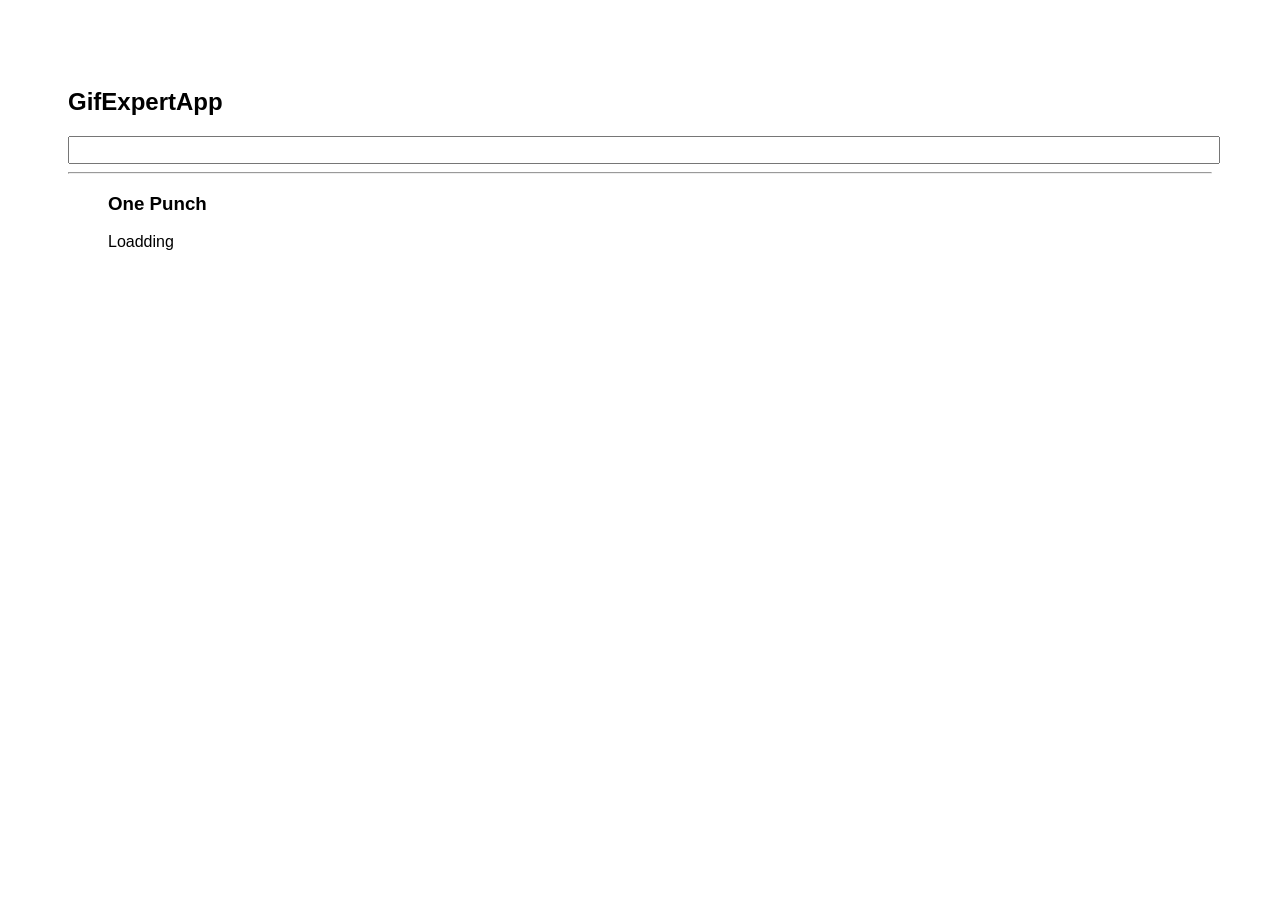
<file: docs/index.html>
<!doctype html>
<html lang="en">

<head>
    <meta charset="utf-8" />
    <link rel="icon" href="./favicon.ico" />
    <meta name="viewport" content="width=device-width,initial-scale=1" />
    <meta name="theme-color" content="#000000" />
    <meta name="description" content="Web site created using create-react-app" />
    <link rel="apple-touch-icon" href="./logo192.png" />
    <link rel="manifest" href="./manifest.json" />
    <link rel="stylesheet" href="https://cdnjs.cloudflare.com/ajax/libs/animate.css/4.0.0/animate.min.css" />
    <title>GifExpertApp</title>
    <link href="./static/css/main.1deea9f7.chunk.css" rel="stylesheet">
</head>

<body><noscript>You need to enable JavaScript to run this app.</noscript>
    <div id="root"></div>
    <script>!function (e) { function r(r) { for (var n, p, f = r[0], i = r[1], l = r[2], c = 0, s = []; c < f.length; c++)p = f[c], Object.prototype.hasOwnProperty.call(o, p) && o[p] && s.push(o[p][0]), o[p] = 0; for (n in i) Object.prototype.hasOwnProperty.call(i, n) && (e[n] = i[n]); for (a && a(r); s.length;)s.shift()(); return u.push.apply(u, l || []), t() } function t() { for (var e, r = 0; r < u.length; r++) { for (var t = u[r], n = !0, f = 1; f < t.length; f++) { var i = t[f]; 0 !== o[i] && (n = !1) } n && (u.splice(r--, 1), e = p(p.s = t[0])) } return e } var n = {}, o = { 1: 0 }, u = []; function p(r) { if (n[r]) return n[r].exports; var t = n[r] = { i: r, l: !1, exports: {} }; return e[r].call(t.exports, t, t.exports, p), t.l = !0, t.exports } p.m = e, p.c = n, p.d = function (e, r, t) { p.o(e, r) || Object.defineProperty(e, r, { enumerable: !0, get: t }) }, p.r = function (e) { "undefined" != typeof Symbol && Symbol.toStringTag && Object.defineProperty(e, Symbol.toStringTag, { value: "Module" }), Object.defineProperty(e, "__esModule", { value: !0 }) }, p.t = function (e, r) { if (1 & r && (e = p(e)), 8 & r) return e; if (4 & r && "object" == typeof e && e && e.__esModule) return e; var t = Object.create(null); if (p.r(t), Object.defineProperty(t, "default", { enumerable: !0, value: e }), 2 & r && "string" != typeof e) for (var n in e) p.d(t, n, function (r) { return e[r] }.bind(null, n)); return t }, p.n = function (e) { var r = e && e.__esModule ? function () { return e.default } : function () { return e }; return p.d(r, "a", r), r }, p.o = function (e, r) { return Object.prototype.hasOwnProperty.call(e, r) }, p.p = "/"; var f = this["webpackJsonpgif-expert-app"] = this["webpackJsonpgif-expert-app"] || [], i = f.push.bind(f); f.push = r, f = f.slice(); for (var l = 0; l < f.length; l++)r(f[l]); var a = i; t() }([])</script>
    <script src="./static/js/2.ba604ae7.chunk.js"></script>
    <script src="./static/js/main.9b48d08d.chunk.js"></script>
</body>

</html>
</file>
<file: docs/static/css/main.1deea9f7.chunk.css>
*{font-family:Helvetica,Arial,sans-serif}body{padding:60px}input{color:grey;font-size:1.2em;width:100%}.card-grid{display:flex;flex-direction:row;flex-wrap:wrap}.card{align-content:center;border:1px solid grey;border-radius:6px;margin-bottom:10px;margin-right:10px;overflow:hidden}.card p{padding:5px;text-align:center}.card img{max-height:170px}
/*# sourceMappingURL=main.1deea9f7.chunk.css.map */
</file>
